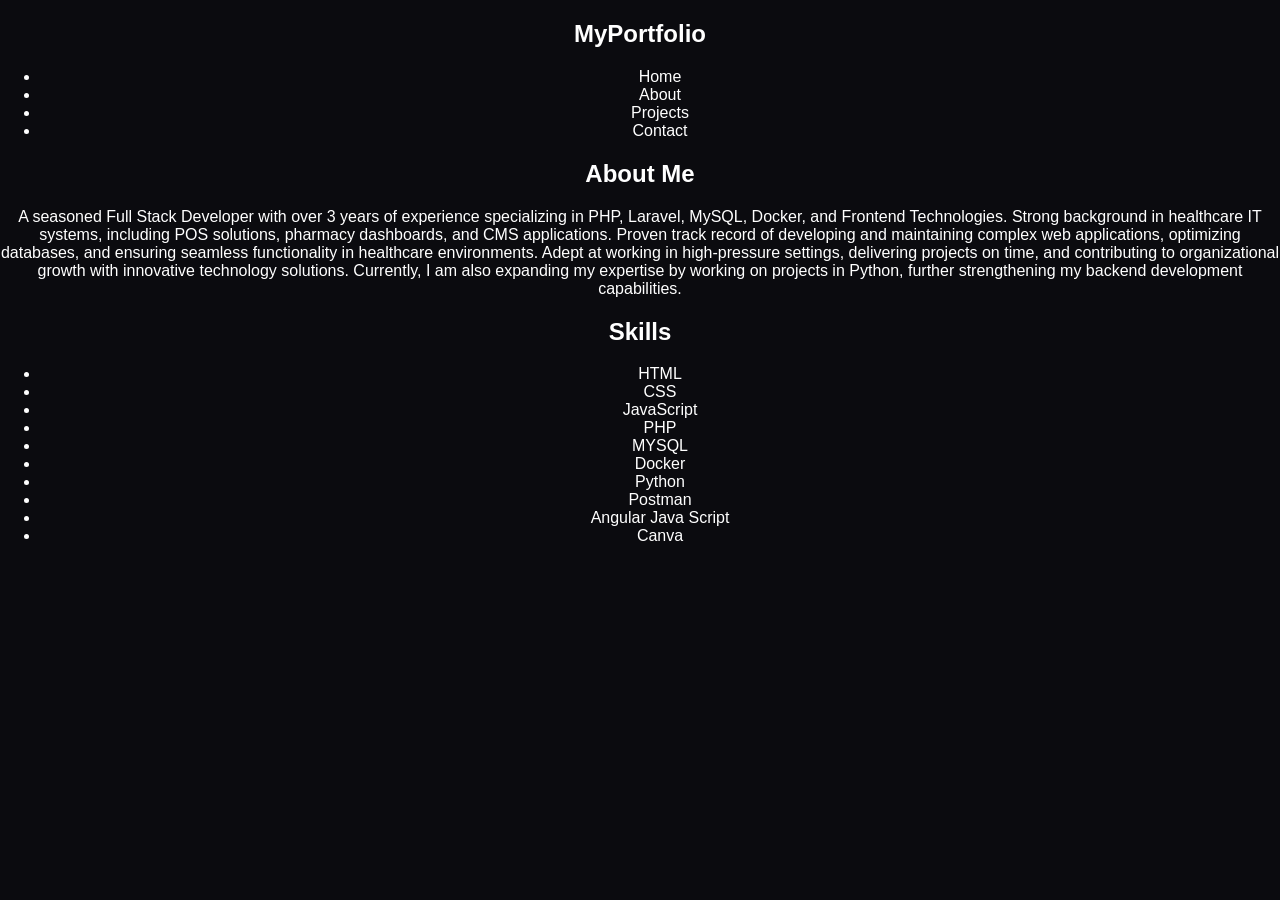
<file: about.html>
<!DOCTYPE html>
<html>
<head>
<title>About</title>
<link rel="stylesheet" href="style.css">
</head>

<body>

<nav>
<h2>MyPortfolio</h2>
  
<ul>
<li><a href="index.html">Home</a></li>
<li><a href="about.html">About</a></li>
<li><a href="projects.html">Projects</a></li>
<li><a href="contact.html">Contact</a></li>
</ul>
</nav>

<section class="content">

<h1>About Me</h1>

<p>
    A seasoned Full Stack Developer with over 3 years of experience specializing in PHP, Laravel, MySQL, Docker, and Frontend Technologies. 
    Strong background in healthcare IT systems, including POS solutions, pharmacy dashboards, and CMS applications.
    Proven track record of developing and maintaining complex web applications, optimizing databases, and ensuring seamless functionality in healthcare environments.
    Adept at working in high-pressure settings, delivering projects on time, and contributing to organizational growth with innovative technology solutions. 
    Currently, I am also expanding my expertise by working on projects in Python, further strengthening my backend development capabilities. 

</p>

<h2>Skills</h2>

<ul class="skills">
<li>HTML</li>
<li>CSS</li>
<li>JavaScript</li>
<li>PHP</li>
<li>MYSQL</li>
<li>Docker</li>
<li>Python</li>
<li>Postman</li>
<li>Angular Java Script</li>
<li>Canva</li>  
</ul>

</section>

</body>
</html>
</file>
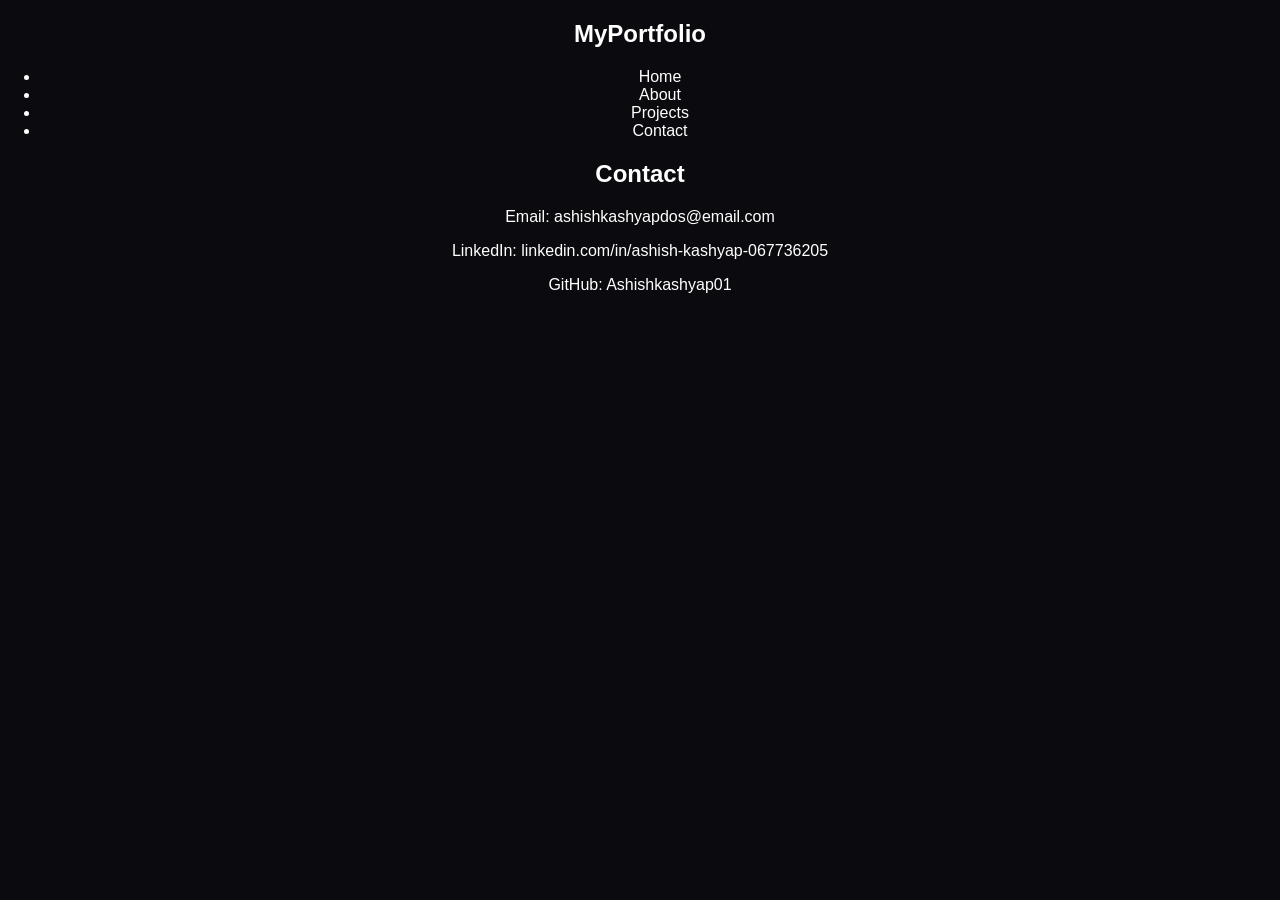
<file: contact.html>
<!DOCTYPE html>
<html>
<head>
<title>Contact</title>
<link rel="stylesheet" href="style.css">
</head>

<body>

<nav>
<h2>MyPortfolio</h2>
<ul>
<li><a href="index.html">Home</a></li>
<li><a href="about.html">About</a></li>
<li><a href="projects.html">Projects</a></li>
<li><a href="contact.html">Contact</a></li>
</ul>
</nav>

<section class="content">

<h1>Contact</h1>

<p>Email: ashishkashyapdos@email.com</p>
<p>LinkedIn: linkedin.com/in/ashish-kashyap-067736205</p>
<p>GitHub: Ashishkashyap01</p>

</section>

</body>
</html>
</file>
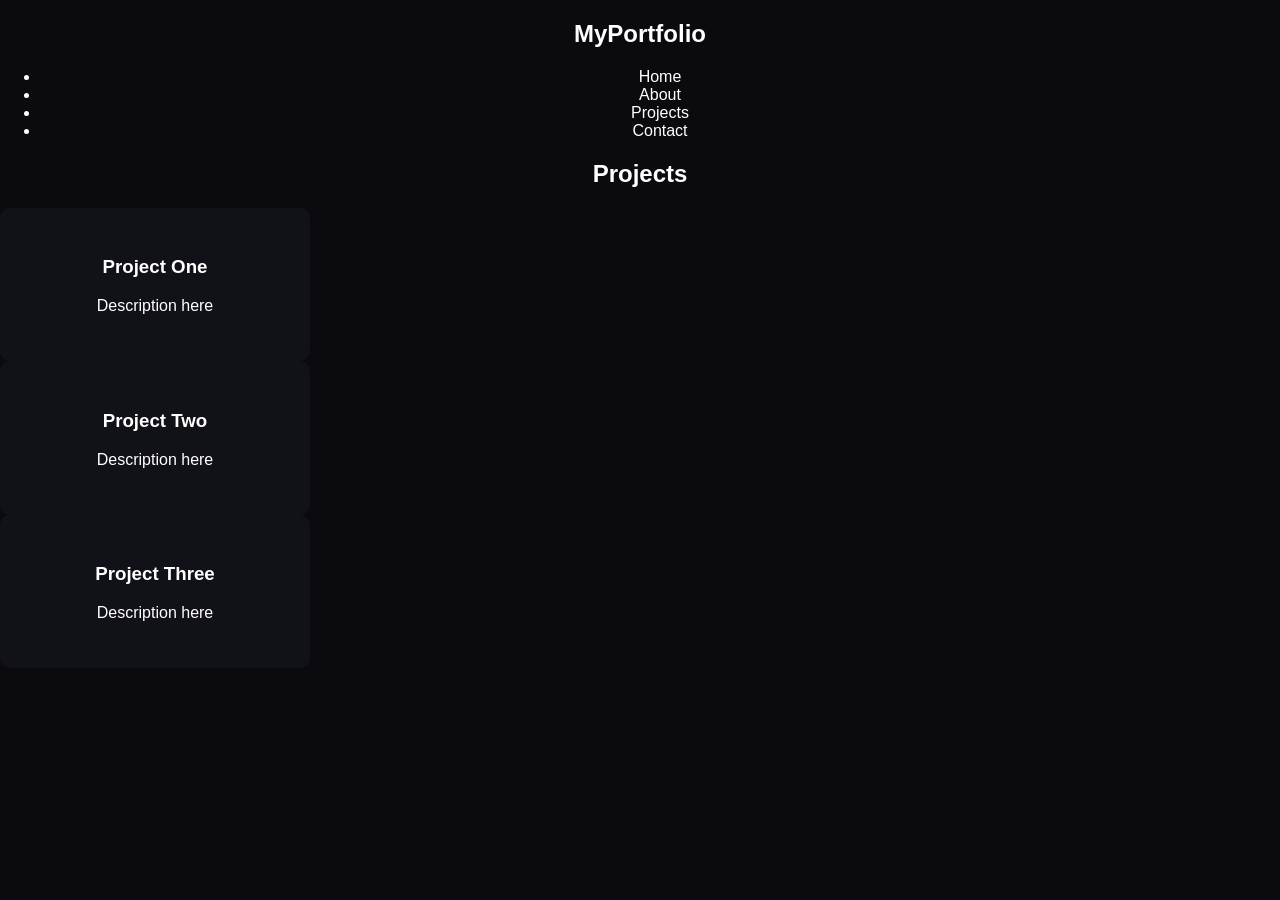
<file: projects.html>
<!DOCTYPE html>
<html>
<head>
<title>Projects</title>
<link rel="stylesheet" href="style.css">
</head> 

<body> 

<nav>
<h2>MyPortfolio</h2>
<ul>
<li><a href="index.html">Home</a></li>
<li><a href="about.html">About</a></li>
<li><a href="projects.html">Projects</a></li>
<li><a href="contact.html">Contact</a></li>
</ul>
</nav>

<section class="content">

<h1>Projects</h1>

<div class="projects">

<div class="card">
<h3>Project One</h3>
<p>Description here</p>
</div>

<div class="card">
<h3>Project Two</h3>
<p>Description here</p>
</div>

<div class="card">
<h3>Project Three</h3>
<p>Description here</p>
</div>

</div>

</section>

</body>
</html>
</file>
<file: style.css>
body{
margin:0;
font-family:Arial;
background:#0b0b0f;
color:white;
text-align:center;
}

header{
display:flex;
justify-content:space-between;
padding:20px 40px;
}

nav a{
margin:15px;
color:white;
text-decoration:none;
}

.hero{
margin-top:100px;
}

.avatar{
width:80px;
border-radius:50%;
}

.gradient{
background:linear-gradient(90deg,#a855f7,#6366f1);
-webkit-background-clip:text;
color:transparent;
}

.buttons{
margin-top:20px;
}

.btn{
background:#9333ea;
padding:10px 20px;
border:none;
color:white;
margin:10px;
cursor:pointer;
}

.btn2{
background:transparent;
border:1px solid white;
padding:10px 20px;
color:white;
}

.social i{
margin:10px;
font-size:20px;
}

.cards{
margin-top:150px;
}

.card-container{
display:flex;
justify-content:center;
gap:30px;
flex-wrap:wrap;
}

.card{
background:#111118;
padding:30px;
border-radius:10px;
width:250px;
transition:0.3s;
}

.card:hover{
transform:translateY(-10px);
box-shadow:0 0 20px #9333ea;
}

.contact{
margin-top:150px;
padding:40px;
}

.contact input,
.contact textarea{
width:300px;
padding:10px;
margin:10px;
background:#111;
border:none;
color:white;
}

.contact button{
background:#9333ea;
border:none;
padding:10px 20px;
color:white;
cursor:pointer;
}
</file>
